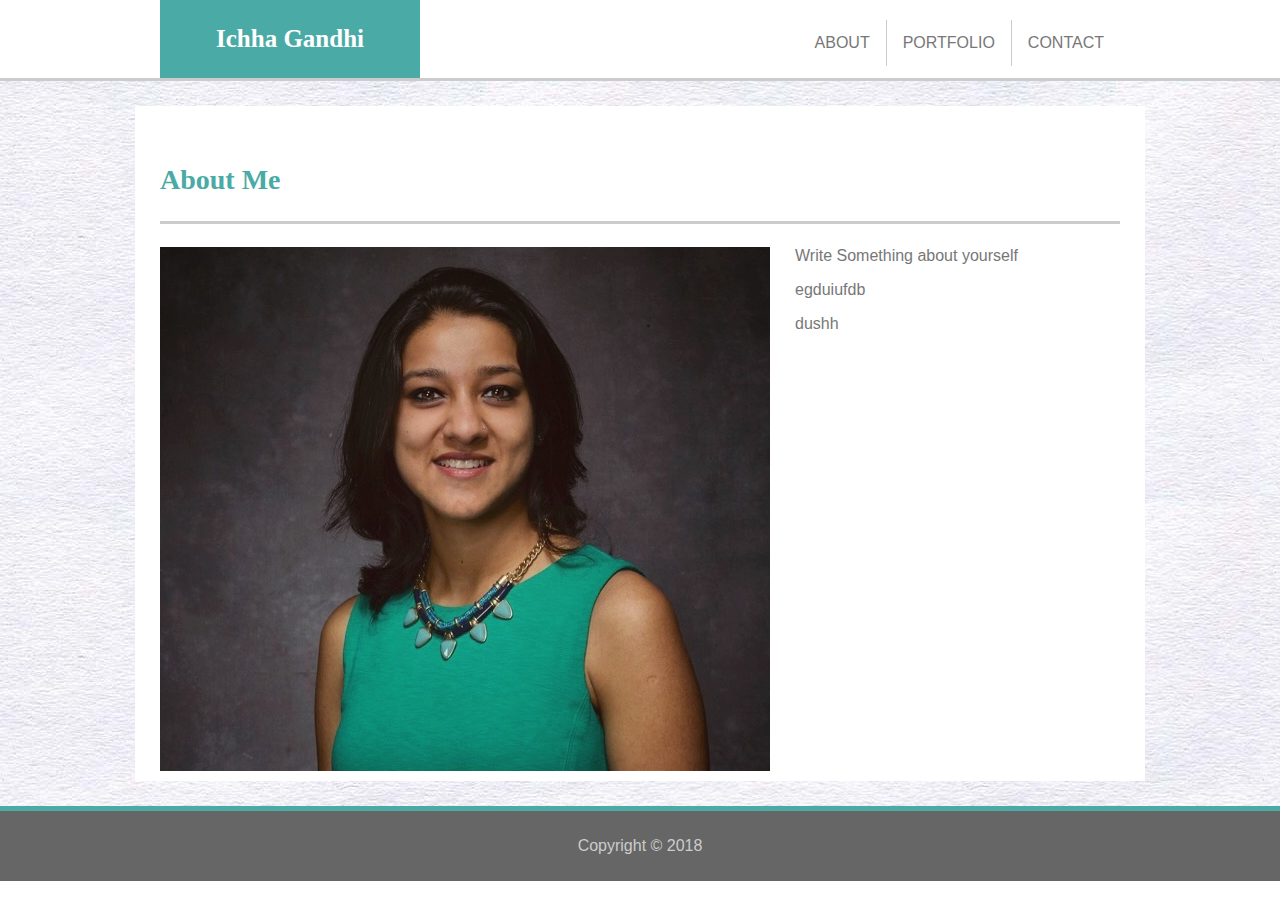
<file: index.html>
<!DOCTYPE html>
<html lang="en" dir="ltr">
<head>
  <meta charset="utf-8">
  <link rel="stylesheet" type="text/css" href="assets/css/style.css">
  <title>Ichha Gandhi's Portfolio</title>
</head>
<body>
  <div class="container">
    <div class="nav-container">
      <div class="logo">
        <h1>Ichha Gandhi</h1>
      </div>
      <div class="navigation">
        <ul>
          <li class="nav-border-l"><a href="contact.html">Contact</a></li>
          <li class="nav-border-l"><a href="portfolio.html">Portfolio</a></li>
          <li><a href="index.html">About</a></li>
        </ul>
      </div>
    </div>
    <div class="container body-bg">
      <div class="body-container">
        <h2>About Me</h2>
        <img align="left" src="assets/images/My Image.jpg" alt="Profile Picture">
        <p>Write Something about yourself </p>
          <p>egduiufdb</p>
            <p>dushh</p>
            </div>
          </div>
          <div class="container footer-bg">
            <div class="footer-container">
              <p>Copyright &copy; 2018</p>
            </div>
          </div>

        </div>
        </body>
        </html>
</file>
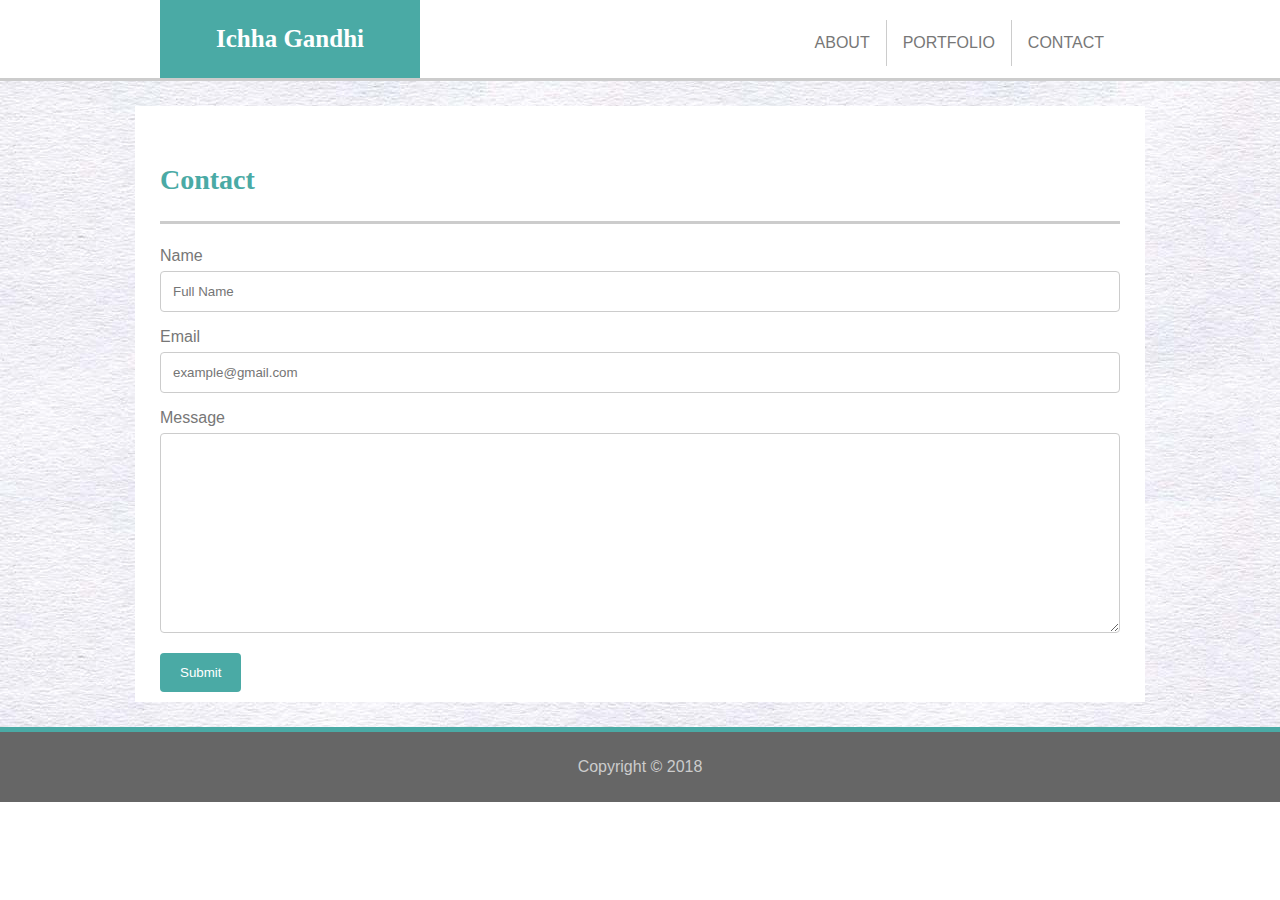
<file: contact.html>
<!DOCTYPE html>
<html lang="en" dir="ltr">
<head>
  <meta charset="utf-8">
  <link rel="stylesheet" type="text/css" href="assets/css/style.css">
  <title>Ichha Gandhi's Portfolio</title>
</head>
<body>
  <div class="container">
    <div class="nav-container">
      <div class="logo">
        <h1>Ichha Gandhi</h1>
      </div>
      <div class="navigation">
        <ul>
          <li class="nav-border-l"><a href="contact.html">Contact</a></li>
          <li class="nav-border-l"><a href="portfolio.html">Portfolio</a></li>
          <li><a href="index.html">About</a></li>
        </ul>
      </div>
    </div>
    <div class="container body-bg">
      <div class="body-container">
        <h2>Contact</h2>
        <form action="#">
          <label for="fname">Name</label>
          <input type="text" id="fname" name="firstname" placeholder="Full Name ">

          <label for="lname">Email</label>
          <input type="text" id="lname" name="lastname" placeholder="example@gmail.com">

          <label for="subject">Message</label>
          <textarea id="subject" name="subject" style="height:200px"></textarea>

          <input type="submit" value="Submit">
        </form>
      </div>
    </div>
    <div class="container footer-bg">
      <div class="footer-container">
          <p>Copyright &copy; 2018</p>
      </div>
    </div>
  </body>
  </html>
</file>
<file: assets/css/style.css>
body {
    margin: 0;
    padding: 0;
    font-family: 'Arial', 'Helvetica Neue', Helvetica, sans-serif;
    color:#777;
  }
  
  h1, h2, h3, h4, h5, h6 {
    font-family: 'Georgia', Times, Times New Roman, serif;
  }
  
  h2 {
      color: #4aaaa5;
      border-bottom: 3px solid #ccc !important;
      padding: 25px 25px 25px 0px;
      font-size: 1.75em;
  }
  .container {
    width: 100%;
    border: none;
  }
  .nav-container {
    width: 960px;
    margin: 0 auto;
    overflow: auto;
  }
  .logo {
    background-color: #4aaaa5;
    width: 260px;
    float: left;
  }
  .logo h1 {
    color: white;
    margin: 0;
    padding: 25px;
    text-align: center;
    font-size: 25px;
  
  }
  .navigation {
    margin-left: 260px;
    margin-top: 20px;
  }
  .navigation ul {
      list-style-type: none;
      margin: 0;
      padding: 0;
      overflow: hidden;
      background-color: #fff;
  }
  
  .navigation li {
      float: right;
      text-transform: uppercase;
  }
  
  .navigation li a {
      display: block;
      color: #777;
      text-align: center;
      padding: 14px 16px;
      text-decoration: none;
  }
  
  .navigation li a:hover {
      background-color: #4aaaa5;
      color: #fff;
  }
  .nav-border-l {
    border-left: 1px solid #ccc;
  }
  .body-bg {
    background-image: url('../images/white-bg.jpg');
    background-repeat: repeat;
    min-height: 588px;
    border-top: 3px solid #ccc;
    overflow: hidden;
  }
  .body-container img {
    float: left;
    margin-right: 25px;
  }
  .body-container {
    background-color: #fff;
    width: 960px;
    margin: 0 auto 50px;
    padding: 10px 25px;
    position: relative;
    top: 25px;
    min-height: 500px;
    overflow: hidden;
  }
  .skill {
    width: 300px;
    height: 200px;
    float: left;
    margin-right: 25px;
    margin-bottom: 25px;
  }
  .skill-desc {
    text-align: center;
    position: relative;
    top: 135px;
    background-color: #4aaaa5;
    padding: 20px 0px;
  }
  .skill-desc a:link,
  .skill-desc a:visited {
    color: #fff;
    text-decoration: none;
  }
  .skill-desc a:hover,
  .skill-desc a:active {
    text-decoration: underline;
  }
  #skill-1 {
    background-image: url('../images/image1.jpg');
    background-repeat: no-repeat;
  }
  #skill-2 {
    background-image: url('../images/image2.jpg');
    background-repeat: no-repeat;
  }
  #skill-3 {
    background-image: url('../images/image3.jpg');
    background-repeat: no-repeat;
  }
  #skill-4 {
    background-image: url('../images/image4.jpg');
    background-repeat: no-repeat;
  }
  #skill-5 {
    background-image: url('../images/image5.jpg');
    background-repeat: no-repeat;
  }
  
  input[type=text], select, textarea {
      width: 100%;
      padding: 12px;
      border: 1px solid #ccc;
      border-radius: 4px;
      box-sizing: border-box;
      margin-top: 6px;
      margin-bottom: 16px;
      resize: vertical;
  }
  
  input[type=submit] {
      background-color: #4aaaa5;
      color: white;
      padding: 12px 20px;
      border: none;
      border-radius: 4px;
      cursor: pointer;
  }
  
  input[type=submit]:hover {
      background-color: #25D0C8;
  }
  .footer-bg{
    background-color: #666;
    color: #ccc;
    border-top: 5px solid #4aaaa5;
  }
  .footer-container {
    width: 960px;
    margin: auto;
    text-align: center;
    padding: 10px;
  }
</file>
